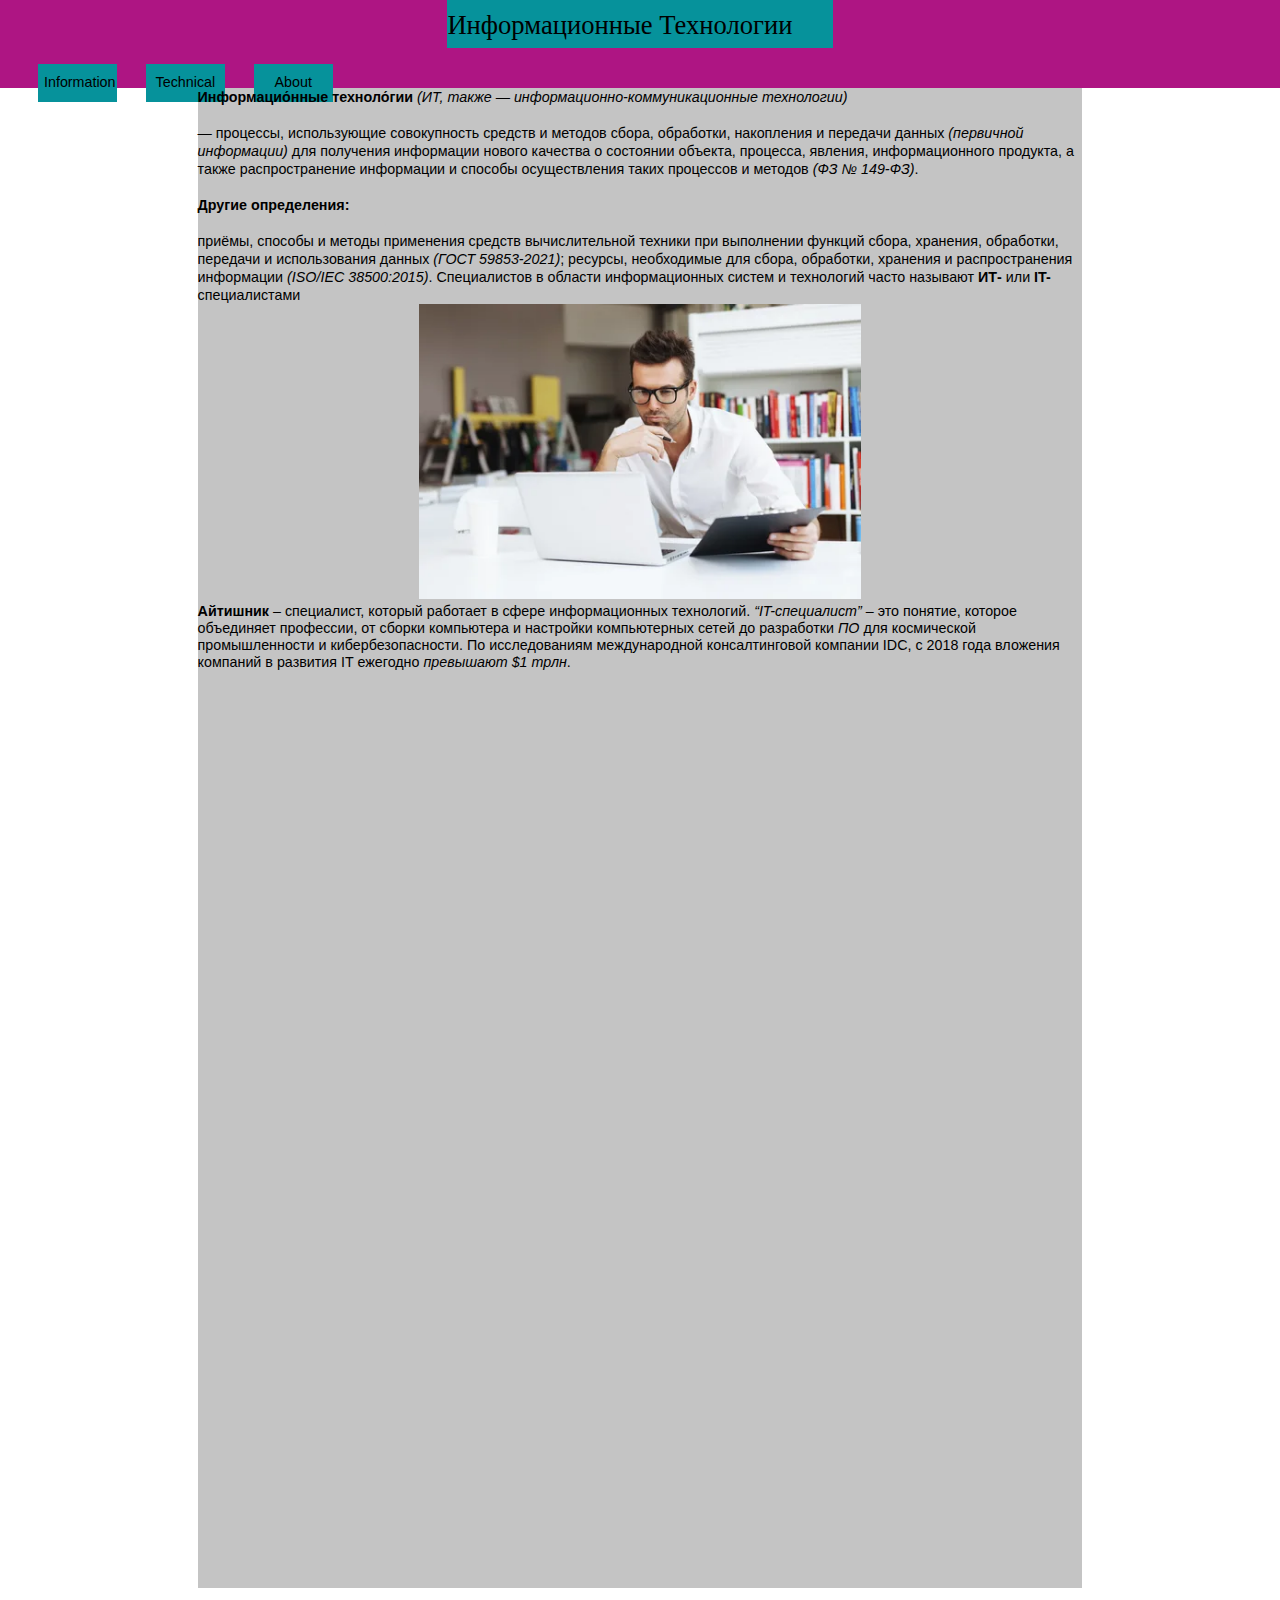
<file: index.html>
<!DOCTYPE html>
<html lang="en">
<head>
    <meta charset="UTF-8">
    <meta http-equiv="X-UA-Compatible" content="IE=edge">
    <meta name="viewport" content="width=device-width, initial-scale=1.0">
    <title>Information</title>
    <link rel="shortcut icon" href="site icon.svg">
    <link rel="stylesheet" href="style.css">
</head>
<body>
    <div class="wrapper">
    <div class="header">
        <div class="mainname">
            <div class="maintext">
                <center><p>Информационные Технологии</p></center>
            </div>
        </div>
            <ul id="menu-right">
                <li><button class="home" onclick="window.location.href='index.html';"><span>Information</span></button></li>
                    <li><button class="home" onclick="window.location.href='index2.html';"><span>Technical</span></button></li>
                        <li><button class="home" onclick="window.location.href='index3.html';"><span>About</span></button></li>                        
    </div>

    <div class="maininfo">
        
        <span><b>Информацио́нные техноло́гии </b><i>(ИТ, также — информационно-коммуникационные технологии)</i><br></br>— процессы, использующие совокупность средств и методов сбора, обработки, накопления и передачи данных <i>(первичной информации)</i> для получения информации нового качества о состоянии объекта, процесса, явления, информационного продукта, а также распространение информации и способы осуществления таких процессов и методов <i>(ФЗ № 149-ФЗ)</i>.
            <br></br><b>Другие определения:</b><br></br>
            приёмы, способы и методы применения средств вычислительной техники при выполнении функций сбора, хранения, обработки, передачи и использования данных <i>(ГОСТ 59853-2021)</i>;
            ресурсы, необходимые для сбора, обработки, хранения и распространения информации <i>(ISO/IEC 38500:2015)</i>.
            Специалистов в области информационных систем и технологий часто называют <b>ИТ-</b> или <b>IT-</b> специалистами </span>
            <center><img class="img" src="it user.webp" alt="IT-USER"></center>
            <div class="info2"><span><b>Айтишник</b> – специалист, который работает в сфере информационных технологий. <i>“IT-специалист”</i> – это понятие, которое объединяет профессии, от сборки компьютера и настройки компьютерных сетей до разработки <i>ПО</i> для космической промышленности и кибербезопасности. По исследованиям международной консалтинговой компании IDC, с 2018 года вложения компаний в развития IT ежегодно <i>превышают $1 трлн</i>.</span></div>
           
    </div>
</div>
</body>
</html>
</file>
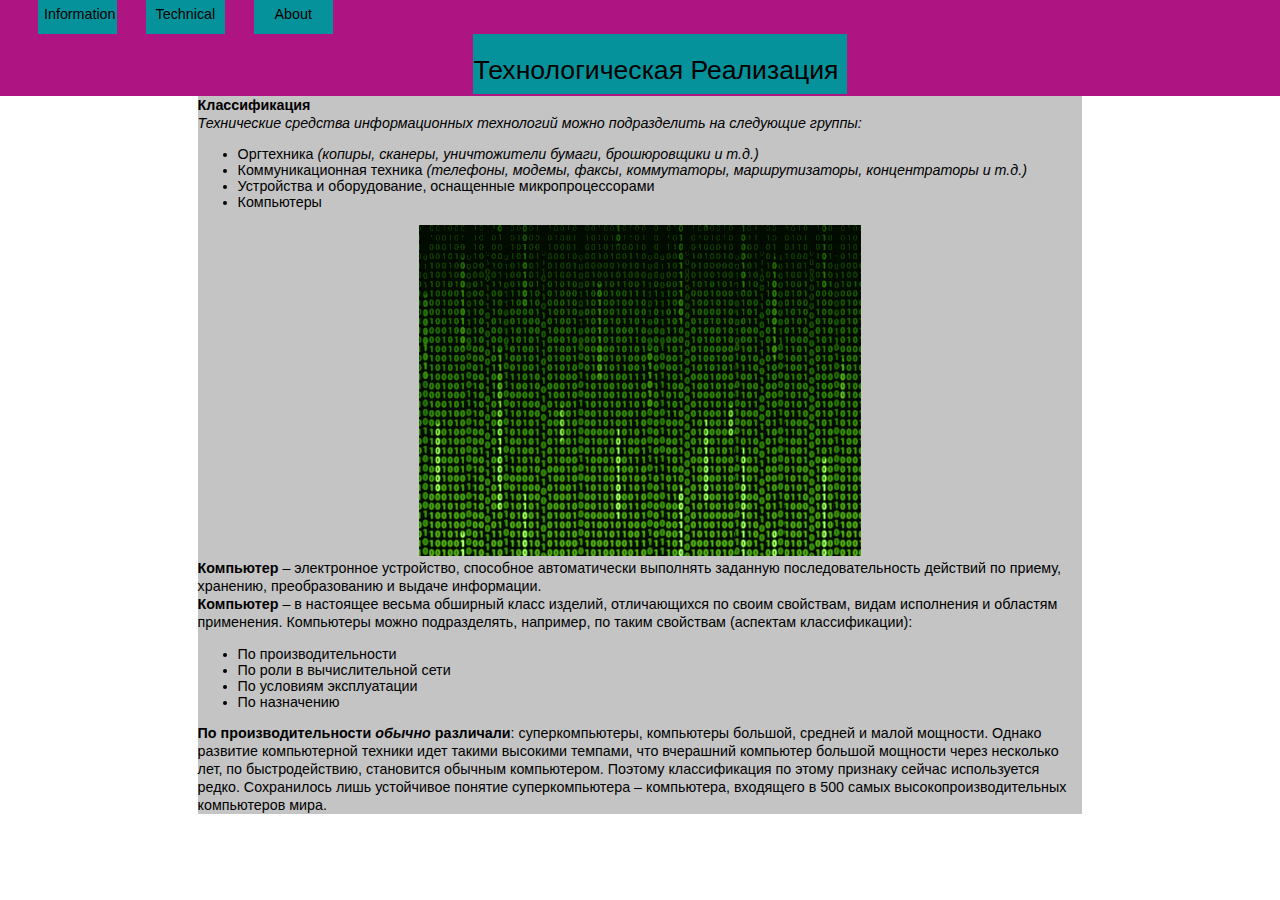
<file: index2.html>
<!DOCTYPE html>
<html lang="en">
<head>
    <meta charset="UTF-8">
    <meta http-equiv="X-UA-Compatible" content="IE=edge">
    <meta name="viewport" content="width=device-width, initial-scale=1.0">
    <title>Technical</title>
    <link rel="shortcut icon" href="site icon.svg">
    <link rel="stylesheet" href="style2.css">
</head>
<body>
    <div class="wrapper">
    <div class="header">
            <ul id="menu-right">
                <li><button class="home" onclick="window.location.href='index.html';"><span>Information</span></button></li>
                    <li><button class="home" onclick="window.location.href='index2.html';"><span>Technical</span></button></li>
                        <li><button class="home" onclick="window.location.href='index3.html';"><span>About</span></button></li>
                <div class="mainname">
            <div class="maintext">
                <center><p>Технологическая Реализация</p></center>
            </div>
        </div>
    </div>
    <div class="maininfo">
        <span><b>Классификация</b><br>
            <i>Технические средства информационных технологий можно подразделить на следующие группы:</i>
        <ul>
            <li>Оргтехника <i>(копиры, сканеры, уничтожители бумаги, брошюровщики и т.д.)</i></li>
            <li>Коммуникационная техника <i>(телефоны, модемы, факсы, коммутаторы, маршрутизаторы, концентраторы и т.д.)</i></li>
            <li>Устройства и оборудование, оснащенные микропроцессорами</li>
            <li>Компьютеры</li>
        </ul>
        <center><img class="img" src="matrix.gif" alt="IT-USER"></center>
        <b>Компьютер</b> – электронное устройство, способное автоматически выполнять заданную последовательность действий по приему, хранению, преобразованию и выдаче информации.
<br>
<b>Компьютер</b> – в настоящее весьма обширный класс изделий, отличающихся по своим свойствам, видам исполнения и областям применения. Компьютеры можно подразделять, например, по таким свойствам (аспектам классификации):
<ul>
    <li>По производительности</li>
    <li>По роли в вычислительной сети</li>
    <li>По условиям эксплуатации</li>
    <li>По назначению</li>
</ul>
<b>По производительности <i>обычно</i> различали</b>: суперкомпьютеры, компьютеры большой, средней и малой мощности. Однако развитие компьютерной техники идет такими высокими темпами, что вчерашний компьютер большой мощности через несколько лет, по быстродействию, становится обычным компьютером. Поэтому классификация по этому признаку сейчас используется редко. Сохранилось лишь устойчивое понятие суперкомпьютера – компьютера, входящего в 500 самых высокопроизводительных компьютеров мира.   
        </span>
            
           
    </div>
</div>
</body>
</html>
</file>
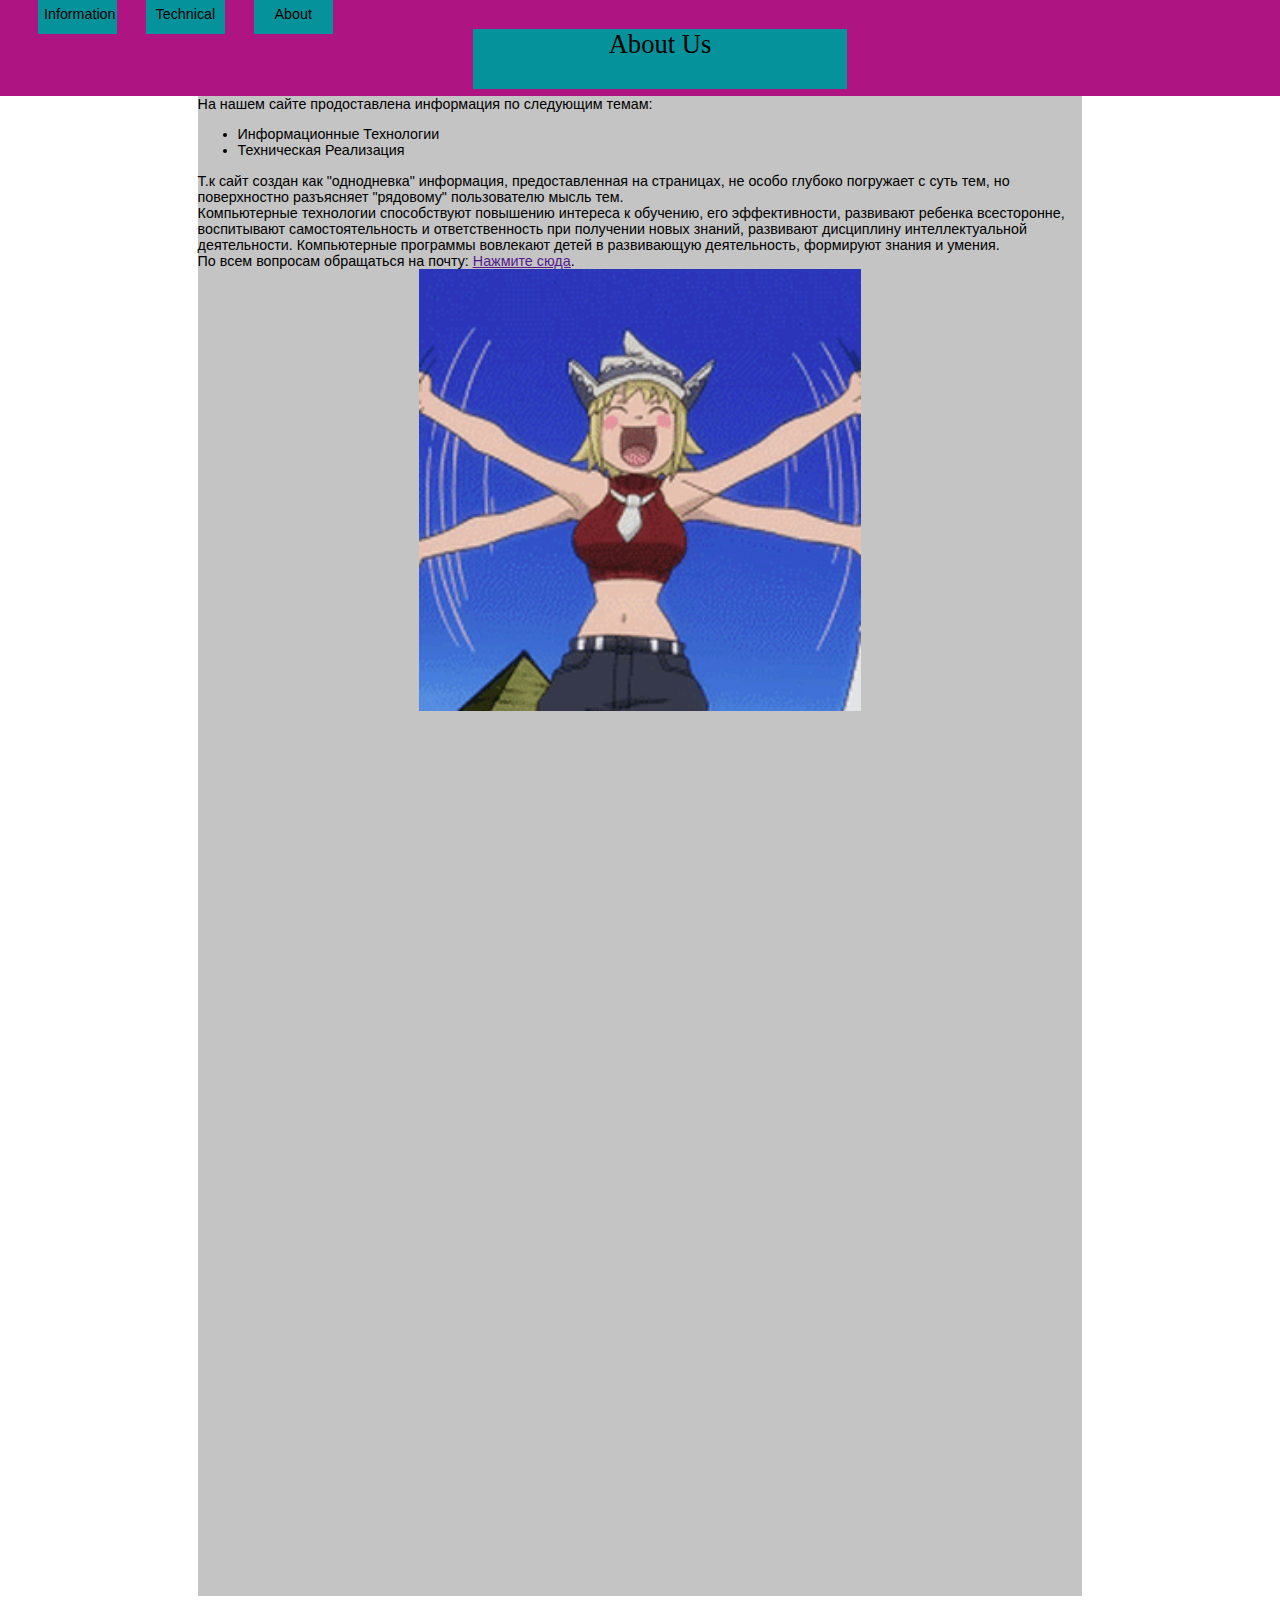
<file: index3.html>
<!DOCTYPE html>
<html lang="en">
<head>
    <meta charset="UTF-8">
    <meta http-equiv="X-UA-Compatible" content="IE=edge">
    <meta name="viewport" content="width=device-width, initial-scale=1.0">
    <title>About</title>
    <link rel="shortcut icon" href="site icon.svg">
    <link rel="stylesheet" href="style3.css">
</head>
<body>
    <div class="wrapper">
    <div class="header">
            <ul id="menu-right">
                <li><button class="home" onclick="window.location.href='index.html';"><span>Information</span></button></li>
                    <li><button class="home" onclick="window.location.href='index2.html';"><span>Technical</span></button></li>
                        <li><button class="home" onclick="window.location.href='index3.html';"><span>About</span></button></li>
                <div class="mainname">
            <div class="maintext">
                <center>About Us</center>
            </div>
        </div>
    </div>
    <div class="maininfo">
        <div class="info2">
            <span> На нашем сайте продоставлена информация по следующим темам:
                <ul>
                    <li>Информационные Технологии</li>
                    <li>Техническая Реализация</li>
                </ul>
                Т.к сайт создан как "однодневка" информация, предоставленная на страницах, не особо глубоко погружает с суть тем, но поверхностно разъясняет "рядовому" пользователю мысль тем.
                <br>Компьютерные технологии способствуют повышению интереса к обучению, его эффективности, развивают ребенка всесторонне, воспитывают самостоятельность и ответственность при получении новых знаний, развивают дисциплину интеллектуальной деятельности. Компьютерные программы вовлекают детей в развивающую деятельность, формируют знания и умения.
                <br>
                По всем вопросам обращаться на почту: <u><a href=""mailto:sor_2020@mail.ru>Нажмите сюда</a></u>.
            </span>
            <center><img class="img" src="гиф.gif" alt="IT-USER"></center>
        </div>
    </div>
</div>
</body>
</html>
</file>
<file: style.css>
div.header{
    max-width: 140%;
    height: 100px;
    background-color: rgba(174, 21, 131, 1);
    margin-top: -20px;
    margin-left: -10px;
    margin-right: -10px;
}
div.mainname{
    max-width: 30%;
    height: 60px;
    background-color: rgba(6, 146, 155, 1);
    margin: auto;
}
@font-face {
    margin-left: 20%;
    font-family: "OrelegalOne";
    font-style: normal;
    font-weight: 400;
    src: local("OrelegaOne"),
         url("OrelegaOne-Regular.ttf") format("tff"),}
         @font-face {
            margin-left: 20%;
            font-family: "Iceberg";
            font-style: normal;
            font-weight: 400;
            src: local("Iceberg"),
                 url("Iceberg-Regular.ttf") format("tff"),}
div.maintext{
    font-size: calc(1px + 2vw);
    display: inline-block;
    margin: auto;
    margin-top: -5px;
    
}
body{
    height: 1500px;
}
div.maininfo{
    width: 70%;
    height: 1500px;

    background-color: rgba(196, 196, 196, 1);
    margin: auto;
}
ul#menu-right li{
    display:inline-block; 
    margin-top: -10px;
    padding-right: 2%;}
button.home {
    
    background: fixed rgba(6, 146, 155, 1);
      line-height: 20px;
      margin: auto;
      margin-top: 10px;
      border: 0;
      height: calc(12px + 2vw);;
      width: calc(15px + 5vw);;
    }
    button.home:hover {
        background: fixed rgb(5, 126, 134);
          line-height: 20px;         
          box-shadow:
     3px 3px 3px 3px rgb(104, 12, 78);
    transition: all 0.3s ease;
        }
.home span {
    font-family: "Iceberg", "Arial", sans-serif;
    font-size: calc(1.5px + 1vw);
    display: inline-block;
          }
.maininfo span{
    font-family: "OrelegalOne", "Arial", sans-serif;
    font-size: calc(1.5px + 1vw);
}
.img{
    width: 50%;
    height: auto;
}
div.info2{
    font-size: calc(1.5px + 1vw);
}
</file>
<file: style2.css>
div.header{
    max-width: 140%;
    height: 100px;
    background-color: rgba(174, 21, 131, 1);
    margin-top: -20px;
    margin-left: -10px;
    margin-right: -10px;
}
div.mainname{
    max-width: 30%;
    height: 60px;
    background-color: rgba(6, 146, 155, 1);
    margin: auto;
}
@font-face {
    margin-left: 20%;
    font-family: "OrelegalOne";
    font-style: normal;
    font-weight: 400;
    src: local("OrelegaOne"),
         url("OrelegaOne-Regular.ttf") format("tff"),}
         @font-face {
            margin-left: 20%;
            font-family: "Iceberg";
            font-style: normal;
            font-weight: 400;
            src: local("Iceberg"),
                 url("Iceberg-Regular.ttf") format("tff"),}
div.maintext{
    font-size: calc(1px + 2vw);
    display: inline-block;
    margin: auto;
    margin-top: -5px;
    font-family: "OrelegalOne", "Arial", sans-serif;
}
body{
    height: 100%;
}
div.maininfo{
    width: 70%;
    height: 100%;

    background-color: rgba(196, 196, 196, 1);
    margin: auto;
}
ul#menu-right li{
    display:inline-block; 
    margin-top: -10px;
    padding-right: 2%;}
button.home {
    
    background: fixed rgba(6, 146, 155, 1);
      line-height: 20px;
      margin: auto;
      margin-top: 10px;
      border: 0;
      height: calc(12px + 2vw);;
      width: calc(15px + 5vw);;
    }
    button.home:hover {
        background: fixed rgb(5, 126, 134);
          line-height: 20px;         
          box-shadow:
     3px 3px 3px 3px rgb(104, 12, 78);
    transition: all 0.3s ease;
        }
.home span {
    font-family: "Iceberg", "Arial", sans-serif;
    font-size: calc(1.5px + 1vw);
    display: inline-block;
          }
.maininfo span{
    font-family: "OrelegalOne", "Arial", sans-serif;
    font-size: calc(1.5px + 1vw);
}
.img{
    width: 50%;
    height: auto;
}
div.info2{
    font-size: calc(1.5px + 1vw);
}
</file>
<file: style3.css>
div.header{
    max-width: 140%;
    height: 100px;
    background-color: rgba(174, 21, 131, 1);
    margin-top: -20px;
    margin-left: -10px;
    margin-right: -10px;
}
div.mainname{
    max-width: 30%;
    height: 60px;
    background-color: rgba(6, 146, 155, 1);
    margin: auto;
}
@font-face {
    margin-left: 20%;
    font-family: "OrelegalOne";
    font-style: normal;
    font-weight: 400;
    src: local("OrelegaOne"),
         url("OrelegaOne-Regular.ttf") format("tff"),}
         @font-face {
            margin-left: 20%;
            font-family: "Iceberg";
            font-style: normal;
            font-weight: 400;
            src: local("Iceberg"),
                 url("Iceberg-Regular.ttf") format("tff"),}
div.maintext{
    font-size: calc(1px + 2vw);
    margin: auto;
    margin-top: -5px;
    
}
body{
    height: 1500px;
}
div.maininfo{
    width: 70%;
    height: 1500px;

    background-color: rgba(196, 196, 196, 1);
    margin: auto;
}
ul#menu-right li{
    display:inline-block; 
    margin-top: -10px;
    padding-right: 2%;}
button.home {
    
    background: fixed rgba(6, 146, 155, 1);
      line-height: 20px;
      margin: auto;
      margin-top: 10px;
      border: 0;
      height: calc(12px + 2vw);;
      width: calc(15px + 5vw);;
    }
    button.home:hover {
        background: fixed rgb(5, 126, 134);
          line-height: 20px;         
          box-shadow:
     3px 3px 3px 3px rgb(104, 12, 78);
    transition: all 0.3s ease;
        }
.home span {
    font-family: "Iceberg", "Arial", sans-serif;
    font-size: calc(1.5px + 1vw);
    display: inline-block;
          }
.maininfo span{
    font-family: "OrelegalOne", "Arial", sans-serif;
    font-size: calc(1.5px + 1vw);
}
.img{
    width: 50%;
    height: auto;
}
div.info2{
    font-size: calc(1.5px + 1vw);
    font-family: "OrelegalOne", "Arial", sans-serif;
}
</file>
